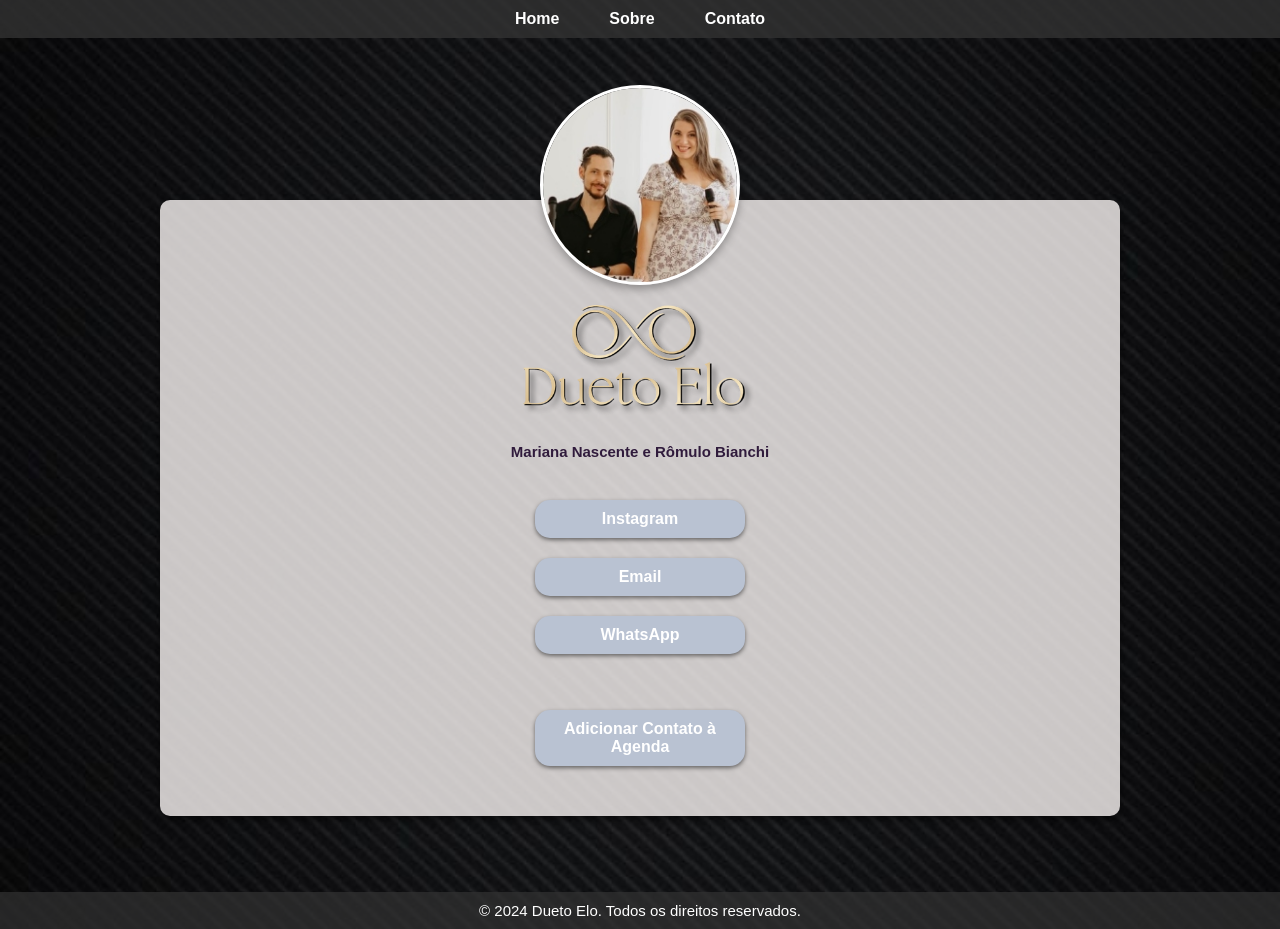
<file: index.html>
<!DOCTYPE html>
<html lang="pt-br">
<head>
    <meta charset="UTF-8">
    <meta name="viewport" content="width=device-width, initial-scale=1.0">
    <title>Dueto Elo - Mariana Nascente e RômuloBianchi</title>
    <link rel="stylesheet" href="styles.css">
</head>
<body>
    <header>
        <nav>
            <ul>
                <li><a href="#home" >Home</a></li>
                <li><a href="#about">Sobre</a></li>
                <li><a href="#contact">Contato</a></li>
            </ul>
        </nav>
    </header>

    <main>
        <div id="home" class="conteiner">
            <div class="card_pai">
                <div class="card">
                    <img src="img/foto.jpg" alt="Foto de Dueto Elo" class="foto"> <!-- Imagem no subdiretório 'img' -->
                    <div class="titulo_card">
                        <br>       
                        <h1></h1>
                        <img src="img/logo.png" alt="Dueto Elo" class="imagem-transparente">
                        <h3>Mariana Nascente e Rômulo Bianchi</h3>
                        <!--<h3>A música que une, encanta e conecta corações.</h3>-->
                    </div>
                    <div class="conteiner_botoes">
                        <a href="https://www.instagram.com/duetoelo" target="_blank">Instagram</a>
                        <a href="mailto:duetoelo@gmail.com" target="_blank">Email</a>
                        <a href="https://wa.me/5512997259596" target="_blank">WhatsApp</a> <!-- Link para o WhatsApp -->
                    <br><br>
                        <a href="img/duetoelo.vcf" download>Adicionar Contato à Agenda</a> <!-- Link para download do vCard -->
                    </div>
                    
                </div>
            </div>
            <br><br>
           <!-- <div id="about" class="card">
            </div>     -->
            
            
        </div>
    </main>

    <footer> 
        &copy; 2024 Dueto Elo. Todos os direitos reservados.
        <!-- <p><a href="#">Termos de Serviço</a> | <a href="#">Poltica de Privacidade</a></p> -->
    </footer>
</body>
</html>
</file>
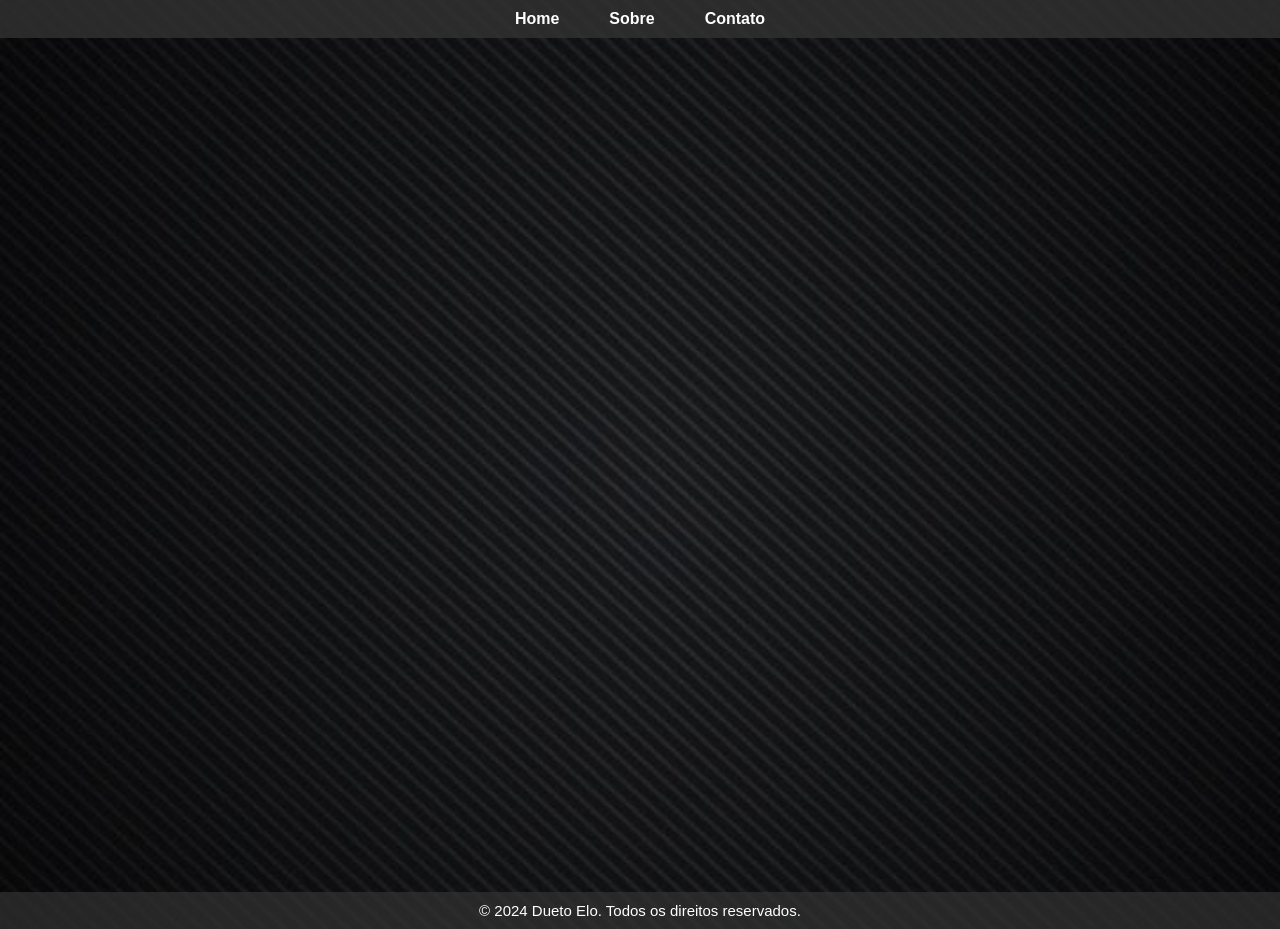
<file: contato/index.html>
<!DOCTYPE html>
<html lang="pt-BR">
<head>
    <meta charset="UTF-8">
    <meta name="viewport" content="width=device-width, initial-scale=1.0">
    <meta http-equiv="refresh" content="0; url=../">
    <title>Redirecionando...</title>
</head>
<body>
    <p>Você está sendo redirecionado. Se não for redirecionado automaticamente, <a href="../">clique aqui</a>.</p>
</body>
</html>
</file>
<file: styles.css>
/* Reset */
* {
    margin: 0;
    padding: 0;
    box-sizing: border-box;
}

/* Base styles */
body {
    font-family: Arial, sans-serif;
    margin: 0;
    padding: 0;
    width: 100%;
    height: 100%;
    display: flex;
    flex-direction: column;
}

html, body {
    height: 100%;
    background-image: url('img/background.jpg');
    background-size: cover;
    background-repeat: no-repeat;
    background-position: center;
    background-attachment: fixed;
}

img {
    margin: 0 0;
}
.conteiner {
    display: flex;
    flex-direction: column;
    justify-content: space-between;
    align-items: center;
    width: 100%;
    height: 100%; /* Ensure container occupies the full height */
}

header {
    width: 100%;
    background-color: rgba(50, 50, 50, 0.8); /* Dark gray with transparency */
    padding: 10px 0;
    position: fixed;
    top: 0;
    left: 0;
    z-index: 1000;
}

nav ul {
    display: flex;
    justify-content: center;
    list-style-type: none;
}

nav ul li {
    margin: 0 15px;
}

nav a {
    color: #fff;
    text-decoration: none;
    font-weight: bold;
    padding: 5px 10px;
}

main {
    display: flex;
    flex-direction: column;
    justify-content: center;
    align-items: center;
    flex: 1; /* Allow main to take up the remaining space */
    margin-top: 80px; /* Space for the fixed header */
    padding: 20px;
    width: 100%;
}

.card_pai {
    display: flex;
    justify-content: center;
    align-items: center;
    width: 100%;
    margin-top: 80px;
    position: relative;
    padding: 20px;
}

.card {
    align-items: center;
    background-color: rgba(250, 246, 244, 0.8); /* White with transparency */
    padding: 20px;
    border-radius: 10px;
    box-shadow: 0 4px 8px rgba(0, 0, 0, 0.5);
    text-align: justify;
    max-width: 960px;
    width: 100%;
    position: relative;
    opacity: 0;
    transform: translateX(-100px);
    animation: slideInLeft 1s ease-out forwards 0.5s;
}
.conteiner_botoes {
    display: flex;
    flex-direction: column;
    /* align-items: center; */ 
    /* background-color: rgba(255, 255, 255, 0.6); /* White with transparency */ 
    padding: 20px; 
    /* border-radius: 10px;*/ 
    /* box-shadow: 0 4px 8px rgba(0, 0, 0, 0.3); */ 
    text-align: center;
    max-width: 250px;
    width: 100%;
    position: relative;
    opacity: 0;
    margin: 0 auto;
    transform: translateX(-100px);
    animation: slideInLeft 1s ease-out forwards 0.5s;
}

.foto {
    width: 200px;
    height: 200px;
    border-radius: 50%;
    object-fit: cover;
    margin-bottom: 20px;
    border: 3px solid white;
    box-shadow: 0 4px 8px rgba(0, 0, 0, 0.3);
    position: absolute;
    top: -115px;
    left: 50%;
    transform: translateX(100px) translateX(-50%);
    opacity: 0;
    animation: slideInRight 1s ease-out forwards 0.5s;
}

h1 {
    font-size: 24px;
    color: #301b3c;
    margin: 60px 0 10px;
    text-align: center;
}
h2 {
    font-size: 18px;
    color: #301b3c;
    margin: 10px 0 10px;
    text-align: center;
}
h3 {
    font-size: 15px;
    color: #301b3c;
    margin: 10px 0 10px;
    text-align: center;
}

p {
    font-size: 15px;
    color: #301b3c;
    margin: 20 0 10px;
    margin-top: 20px;
    text-indent: 2em;
}

.card a {
    display: inline-block;
    text-decoration: none;
    color: #fff;
    background-color: #b9c2d2; /* Button background color */
    padding: 10px 20px;
    border-radius: 15px;
    font-weight: bold;
    box-shadow: 0 2px 4px rgba(0, 0, 0, 0.5);
    transition: background-color 0.3s;
    margin: 10px 0;
}

.card a:hover {
    background-color: #0056b3; /* Button hover color */
    transform: scale(1.02);
    box-shadow: 0 4px 6px rgba(0, 0, 0, 0.3);
}

footer {
    width: 100%;
    background-color: rgba(50, 50, 50, 0.7); /* Dark gray with transparency */
    font-size: 15px;
    color: #fff;
    text-align: center;
    padding: 10px 0;
}


.imagem-transparente {
  display: block;
  max-width: 250px;
  width: 100%;
  height: auto;
  margin: 20px auto;
 /* border-radius: 12px;
  box-shadow: 0 4px 10px rgba(0, 0, 0, 0.1); */
}

/* Animations */

@keyframes slideInLeft {
    from {
        transform: translateX(-100px);
        opacity: 0;
    }
    to {
        transform: translateX(0);
        opacity: 1;
    }
}

@keyframes slideInRight {
    from {
        transform: translateX(100px);
        opacity: 0;
    }
    to {
        transform: translateX(-50%);
        opacity: 1;
    }
}
</file>
